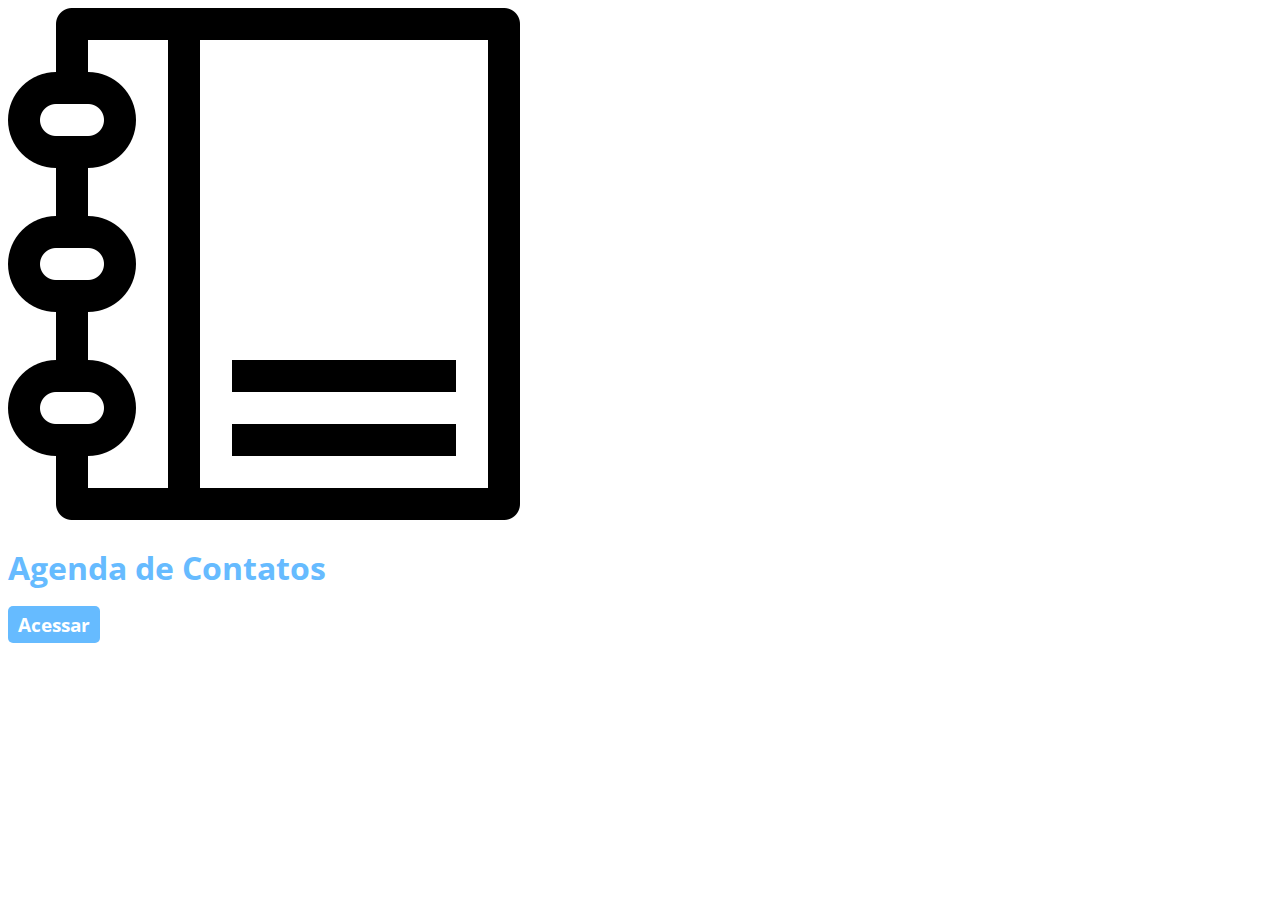
<file: agenda/src/main/webapp/index.html>
<!DOCTYPE html>
<html lang="pt-br">
<head>
<meta charset="utf-8">
<title>Agenda de contatos</title>
<link rel="icon" href="imagens/favicon.png">
<link rel="stylesheet" href="style.css">
</head>
<body>
	<img src="imagens/agenda.png">
	<h1>Agenda de Contatos</h1>
	<a href="main" class="Botao1">Acessar</a>
</body>
</html>
</file>
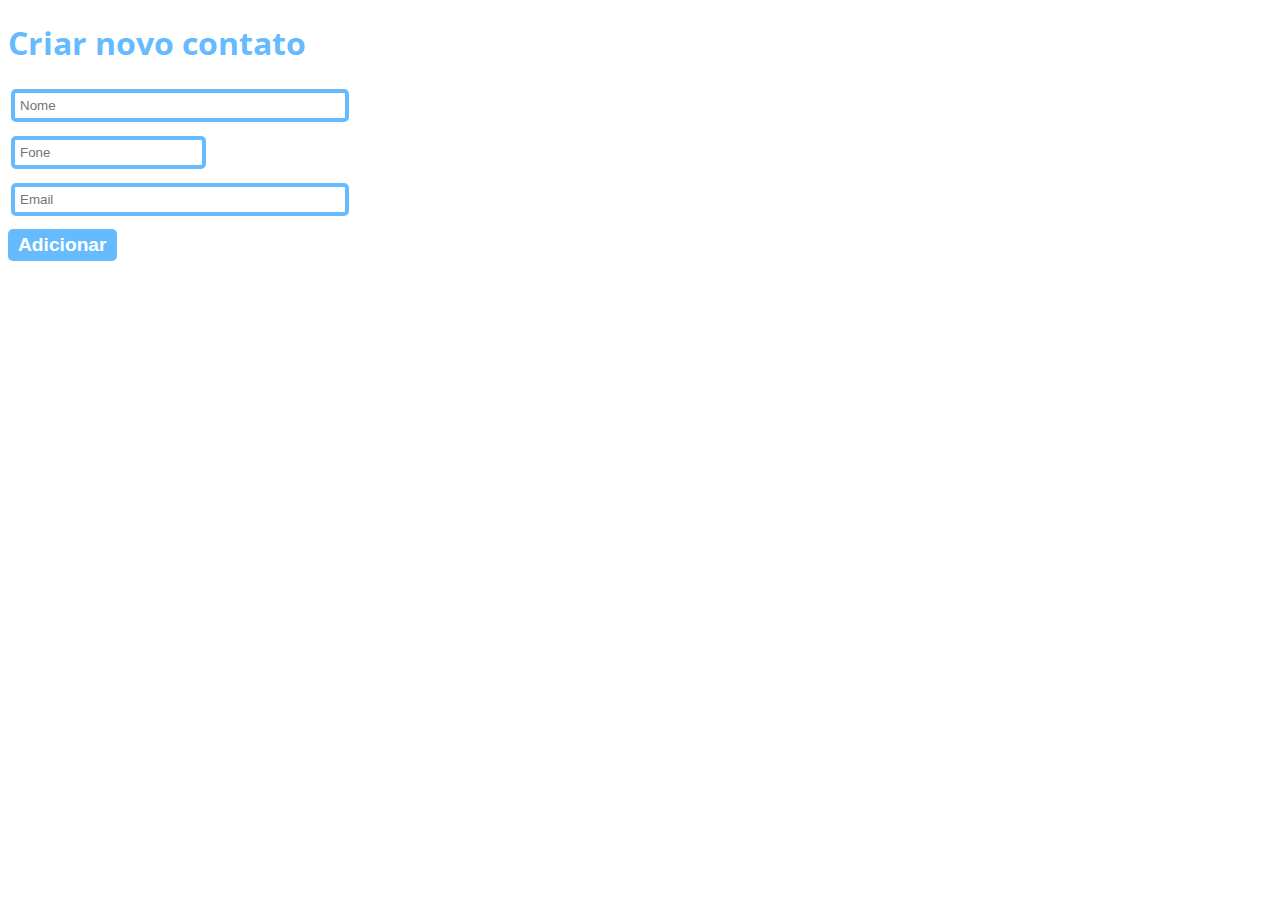
<file: agenda/src/main/webapp/novo.html>
<!DOCTYPE html>
<html lang="pt-br">
<head>
<meta charset="utf-8">
<title>Agenda de contatos</title>
<link rel="icon" href="imagens/favicon.png">
<link rel="stylesheet" href="style.css">
</head>
<body>	
	<h1>Criar novo contato</h1>
	<form name="frmContato" action="insert">
		<table>
		<tr>
			<td><input type="text" name="nome" placeholder="Nome" class="Caixa1"></td>
		</tr>
		<tr>
			<td><input type="text" name="fone" placeholder="Fone" class="Caixa2"></td>
		</tr>
		<tr>
			<td><input type="text" name="email" placeholder="Email" class="Caixa1"></td>
		</tr>
		</table>
		<input type="button"  value="Adicionar" class="Botao1" onclick="validar()">
	</form>
	<script src="scripts/validador.js"></script>
</body>
</html>
</file>
<file: agenda/src/main/webapp/style.css>
@charset "utf-8";
@import url('https://fonts.googleapis.com/css2?family=Open+Sans:wght@400;700&family=Roboto:wght@300;400&display=swap');

body{
	font-family: 'Open Sans', sans-serif;
	font-size: 1em; 
	font-weight: 400;
}

h1{
	color: #66bbff;		
}

.Botao1{
	text-decoration: none;
	background-color: #66bbff;
	padding: 5px 10px 5px 10px;
	color: #fff;
	font-size:1.2em;
	font-weight: 700;
	border-radius: 5px;
	border:0;
	cursor:pointer;
	
}

.Caixa1{
	width:320px;
	padding: 5px;
	margin-bottom: 10px;
	border:4px solid #66bbff;
	border-radius: 5px;
	
}

.Caixa2{
	padding: 5px;
	margin-bottom: 10px;
	border:4px solid #66bbff;
	border-radius: 5px;
	
}

#tabela{
	margin-top:30px;	
	border-collapse: collapse;
}

#tabela th{
	border: 1 px solid #ddd;
	padding: 10px;
	text-align: left;
	background-color:#66bbff; 
	color: #fff;
}

#tabela td{
	border: 1 px solid #ddd;
	padding: 10px;
}

#caixa3{
	padding: 5px;
	margin-bottom: 10px;
	border:4px solid #ff0000;
}
</file>
